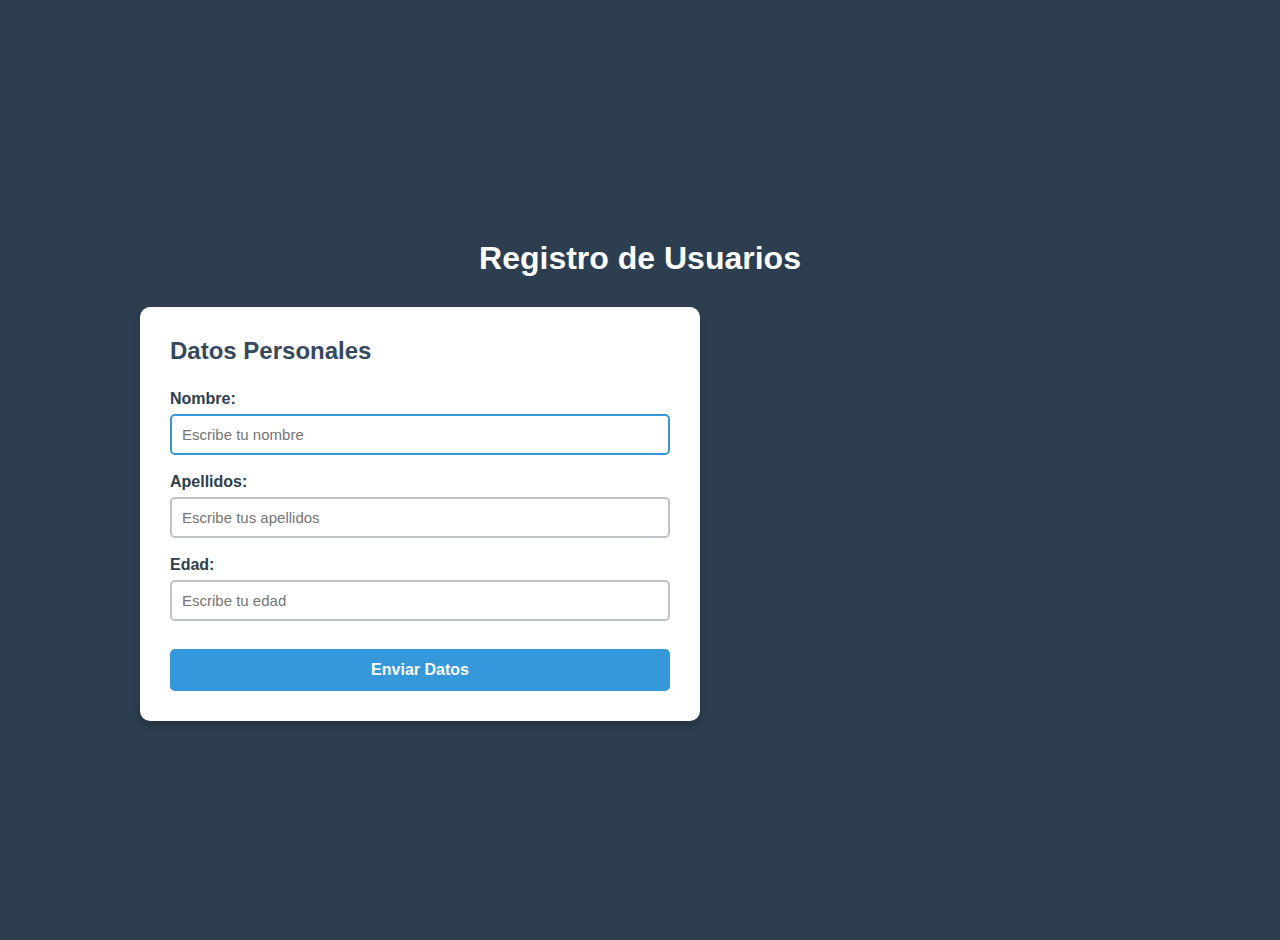
<file: formulario/index.html>
<!DOCTYPE html>
<html lang="es">
<head>
    <meta charset="UTF-8">
    <meta name="viewport" content="width=device-width, initial-scale=1.0">
    <title>Registro de Usuarios</title>
    <style>
        body {
            font-family: Arial, sans-serif;
            background-color: #2c3e50;
            margin: 0;
            padding: 20px;
            display: flex;
            justify-content: center;
            align-items: center;
            min-height: 100vh;
        }

        .contenedor-principal {
            width: 100%;
            max-width: 1000px;
        }

        h1 {
            text-align: center;
            color: white;
            margin-bottom: 30px;
            font-size: 2em;
        }

        .contenido {
            display: flex;
            gap: 25px;
            align-items: flex-start;
        }

        .caja-formulario {
            background-color: white;
            padding: 30px;
            border-radius: 10px;
            width: 50%;
            box-shadow: 0 4px 6px rgba(0,0,0,0.2);
        }

        .caja-formulario h2 {
            color: #34495e;
            margin-top: 0;
            margin-bottom: 25px;
        }

        .campo {
            margin-bottom: 18px;
        }

        .campo label {
            display: block;
            margin-bottom: 6px;
            color: #2c3e50;
            font-weight: bold;
        }

        .campo input {
            width: 100%;
            padding: 10px;
            border: 2px solid #bdc3c7;
            border-radius: 5px;
            font-size: 15px;
            box-sizing: border-box;
        }

        .campo input:focus {
            outline: none;
            border-color: #3498db;
        }

        .campo input.invalido {
            border-color: #e74c3c;
        }

        .mensaje-error {
            color: #e74c3c;
            font-size: 13px;
            margin-top: 5px;
            display: none;
        }

        .mensaje-error.visible {
            display: block;
        }

        .btn-enviar {
            width: 100%;
            padding: 12px;
            background-color: #3498db;
            color: white;
            border: none;
            border-radius: 5px;
            font-size: 16px;
            font-weight: bold;
            cursor: pointer;
            margin-top: 10px;
        }

        .btn-enviar:hover {
            background-color: #2980b9;
        }

        .caja-resultado {
            background-color: #ecf0f1;
            padding: 25px;
            border-radius: 10px;
            width: 50%;
            border: 3px solid #27ae60;
            box-shadow: 0 4px 6px rgba(0,0,0,0.2);
            display: none;
            position: relative;
        }

        .caja-resultado.visible {
            display: block;
        }

        .caja-resultado h2 {
            color: #27ae60;
            margin-top: 0;
            margin-bottom: 20px;
        }

        .dato {
            background-color: white;
            padding: 12px;
            margin-bottom: 12px;
            border-radius: 5px;
            border-left: 4px solid #27ae60;
        }

        .dato .etiqueta {
            font-weight: bold;
            color: #2c3e50;
        }

        .dato .valor {
            color: #34495e;
            margin-left: 8px;
        }

        .btn-cerrar {
            position: absolute;
            top: 15px;
            right: 15px;
            background-color: #e74c3c;
            color: white;
            border: none;
            padding: 8px 16px;
            border-radius: 5px;
            cursor: pointer;
            font-weight: bold;
        }

        .btn-cerrar:hover {
            background-color: #c0392b;
        }

        @media (max-width: 768px) {
            .contenido {
                flex-direction: column;
            }

            .caja-formulario,
            .caja-resultado {
                width: 100%;
            }
        }
    </style>
</head>
<body>
    <div class="contenedor-principal">
        <h1>Registro de Usuarios</h1>
        
        <div class="contenido">
            <div class="caja-formulario">
                <h2>Datos Personales</h2>
                <form id="miFormulario">
                    <div class="campo">
                        <label for="txtNombre">Nombre:</label>
                        <input type="text" id="txtNombre" placeholder="Escribe tu nombre">
                        <div class="mensaje-error" id="errorNom">Por favor ingresa tu nombre</div>
                    </div>

                    <div class="campo">
                        <label for="txtApellidos">Apellidos:</label>
                        <input type="text" id="txtApellidos" placeholder="Escribe tus apellidos">
                        <div class="mensaje-error" id="errorApe">Por favor ingresa tus apellidos</div>
                    </div>

                    <div class="campo">
                        <label for="txtEdad">Edad:</label>
                        <input type="number" id="txtEdad" placeholder="Escribe tu edad">
                        <div class="mensaje-error" id="errorEdad">La edad debe ser mayor a 0</div>
                    </div>

                    <button type="submit" class="btn-enviar">Enviar Datos</button>
                </form>
            </div>

            <div class="caja-resultado" id="cajaResultado">
                <button class="btn-cerrar" id="btnCerrar">X</button>
                <h2>Información Registrada</h2>
                <div class="dato">
                    <span class="etiqueta">Nombre:</span>
                    <span class="valor" id="mostrarNombre"></span>
                </div>
                <div class="dato">
                    <span class="etiqueta">Apellidos:</span>
                    <span class="valor" id="mostrarApellidos"></span>
                </div>
                <div class="dato">
                    <span class="etiqueta">Edad:</span>
                    <span class="valor" id="mostrarEdad"></span>
                </div>
            </div>
        </div>
    </div>

    <script src="scrip.js">    </script>
</body>
</html>
</file>
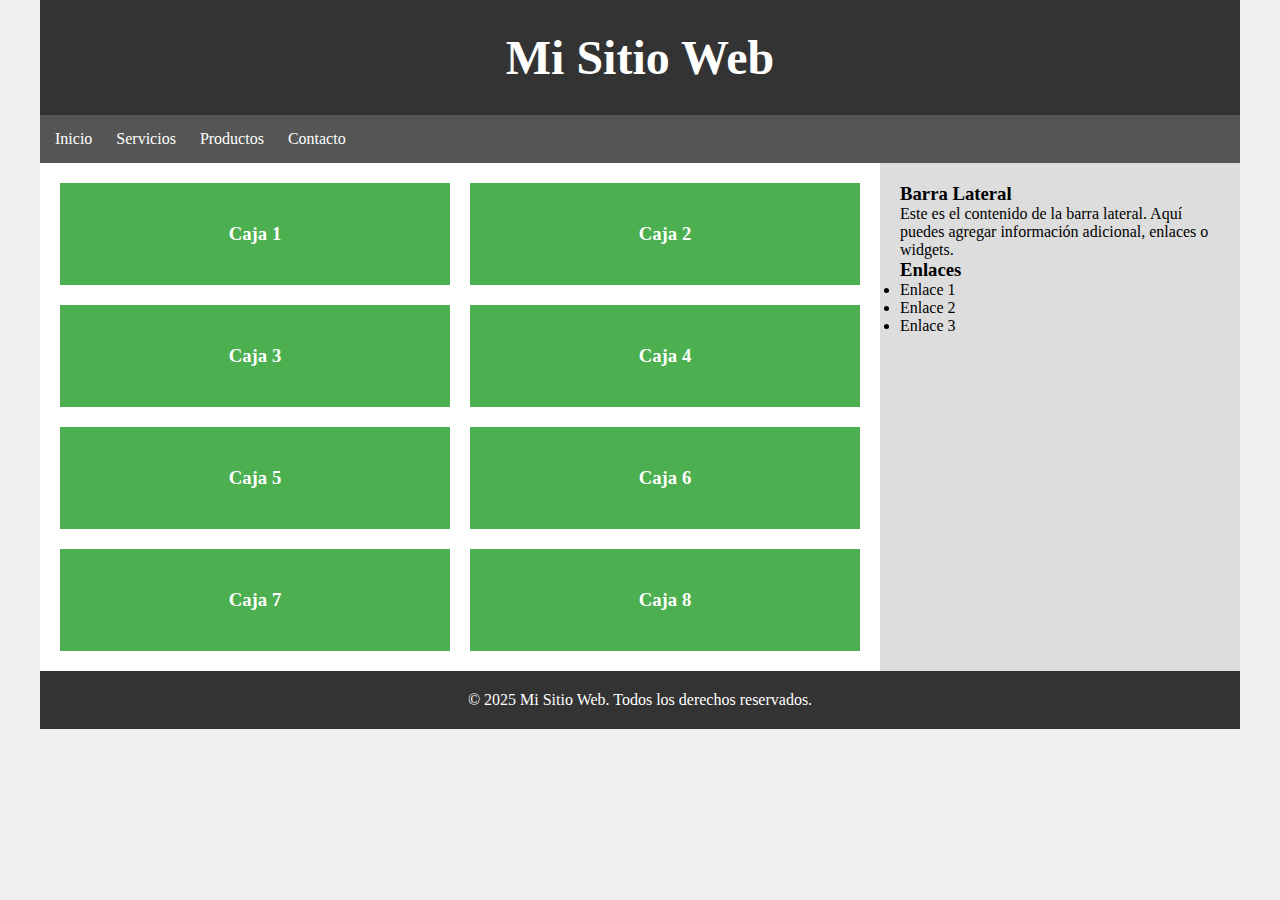
<file: pagina_html/index.html>
<!DOCTYPE html>
<html lang="es">
<head>
    <meta charset="UTF-8">
    <meta name="viewport" content="width=device-width, initial-scale=1.0">
    <title>Estructura Web</title>
    <link rel="stylesheet" href="style.css">
    
</head>
<body>
    <div class="contenedor-general">
        <header>
            <h1>Mi Sitio Web</h1>
        </header>

        <nav>
            <ul>
                <li><a href="#">Inicio</a></li>
                <li><a href="#">Servicios</a></li>
                <li><a href="#">Productos</a></li>
                <li><a href="#">Contacto</a></li>
            </ul>
        </nav>

        <div class="contenido-wrapper">
            <main class="contenido-principal">
                <div class="cuadricula">
                    <div class="caja">
                        <h3>Caja 1</h3>
                    </div>
                    <div class="caja">
                        <h3>Caja 2</h3>
                    </div>
                    <div class="caja">
                        <h3>Caja 3</h3>
                    </div>
                    <div class="caja">
                        <h3>Caja 4</h3>
                    </div>
                    <div class="caja">
                        <h3>Caja 5</h3>
                    </div>
                    <div class="caja">
                        <h3>Caja 6</h3>
                    </div>
                    <div class="caja">
                        <h3>Caja 7</h3>
                    </div>
                    <div class="caja">
                        <h3>Caja 8</h3>
                    </div>
                </div>
            </main>

            <aside class="barra-lateral">
                <h3>Barra Lateral</h3>
                <p>Este es el contenido de la barra lateral. Aquí puedes agregar información adicional, enlaces o widgets.</p>
                <h3>Enlaces</h3>
                <ul>
                    <li>Enlace 1</li>
                    <li>Enlace 2</li>
                    <li>Enlace 3</li>
                </ul>
            </aside>
        </div>

        <footer>
            <p>&copy; 2025 Mi Sitio Web. Todos los derechos reservados.</p>
        </footer>
    </div>
</body>
</html>
</file>
<file: pagina_html/style.css>
*{
            margin: 0;
            padding: 0;
            box-sizing: border-box;
        }

        body {
            background-color: #f0f0f0;
        }

        .contenedor-general {
            width: 1200px;
            margin: 0 auto;
            background-color: white;
        }

        header {
            width: 100%;
            background-color: #333;
            color: white;
            padding: 30px;
            text-align: center;
        }

        header h1 {
            font-size: 48px;
        }

        nav {
            width: 100%;
            background-color: #555;
            padding: 15px;
        }

        nav ul {
            list-style: none;
        }

        nav ul li {
            display: inline-block;
            margin-right: 20px;
        }

        nav ul li a {
            color: white;
            text-decoration: none;
        }

        .contenido-wrapper {
            display: flex;
        }

        .contenido-principal {
            width: 70%;
            padding: 20px;
        }

        .cuadricula {
            display: grid;
            grid-template-columns: 1fr 1fr;
            gap: 20px;
        }

        .caja {
            background-color: #4CAF50;
            color: white;
            padding: 40px;
            text-align: center;
        }

        .barra-lateral {
            width: 30%;
            background-color: #ddd;
            padding: 20px;
        }

        footer {
            width: 100%;
            background-color: #333;
            color: white;
            padding: 20px;
            text-align: center;
        }
</file>
